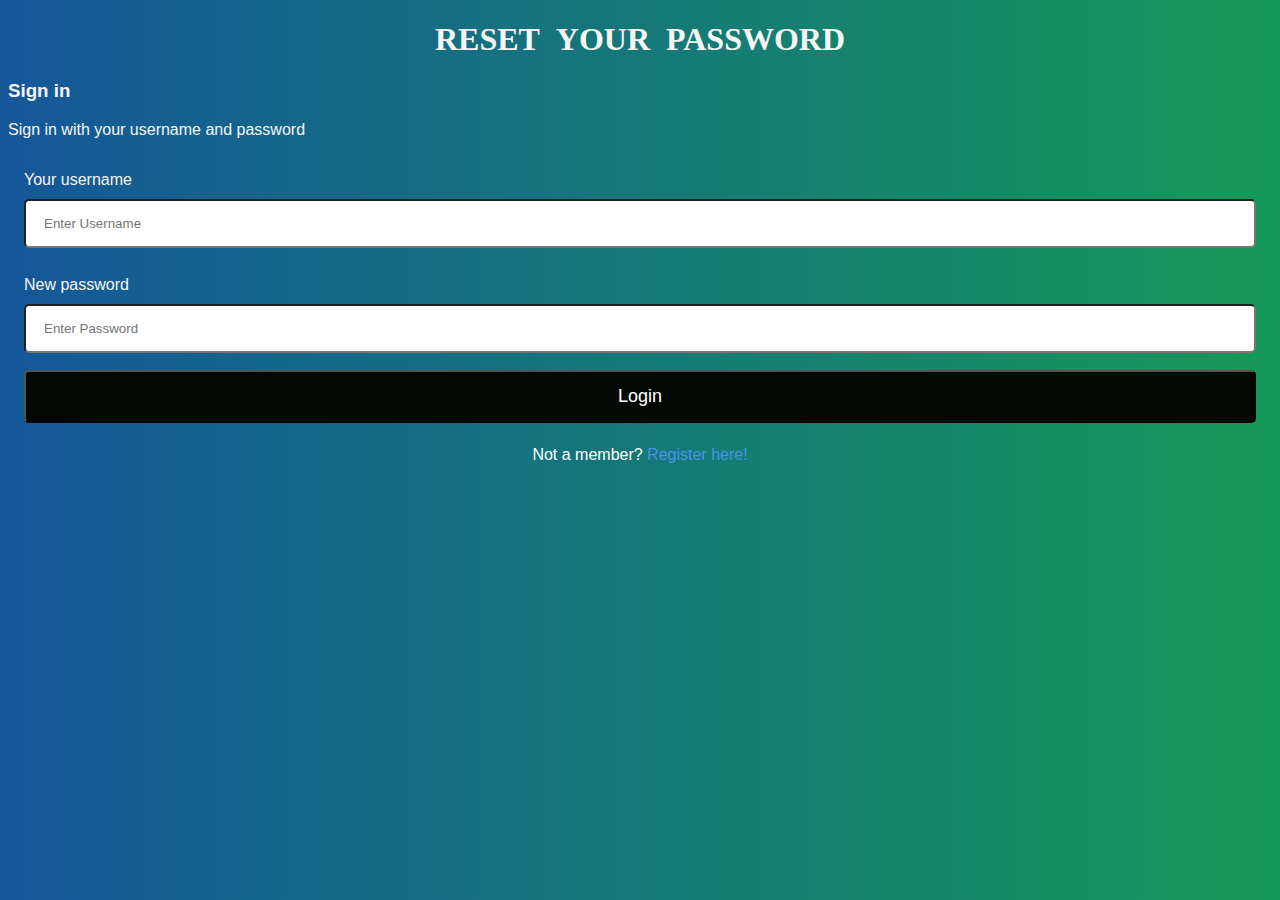
<file: forgot.html>
<!DOCTYPE html>
<html lang="en">
<head>
    <meta charset="UTF-8">
    <meta http-equiv="X-UA-Compatible" content="IE=edge">
    <meta name="viewport" content="width=device-width, initial-scale=1.0">
    <title>Login page in HTML</title>
    <link rel="stylesheet" href="stylelogin.css">
</head>
<body>
   <font face="times new roman"> <h1>RESET&nbsp&nbspYOUR&nbsp&nbspPASSWORD</h1> </font>
     
        <!-- Headings for the form -->
        <div cl?ass="headingsContainer">
            <h3>Sign in</h3>
            <p>Sign in with your username and password</p>
        </div>

        <!-- Main container for all inputs -->
        <div class="mainContainer">
            <!-- Username -->
            <label for="username">Your username</label>
            <input type="text" placeholder="Enter Username" name="username" required>

            <br><br>

            <!-- Password -->
            <label for="pswrd">New password</label>
            <input type="password" placeholder="Enter Password" name="pswrd" required>

           
            <!-- Submit button -->
            <button type="submit">Login</button>

            <!-- Sign up link -->
            <p class="register">Not a member?  <a href="C:\Users\91870\OneDrive\Desktop\miniproject\index.html">Register here!</a></p>

        </div>

     
</body>
</html>
</file>
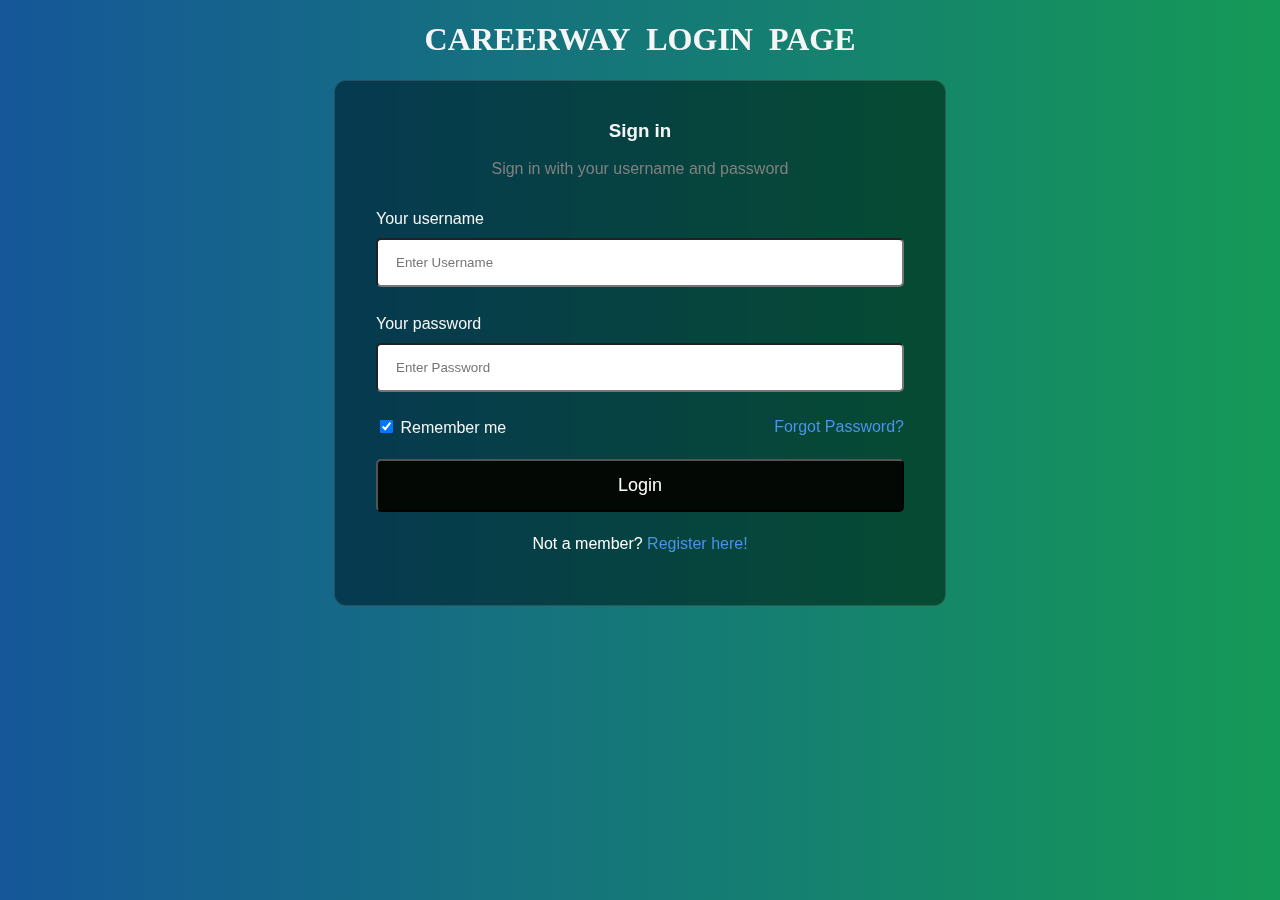
<file: login.html>
<!DOCTYPE html>
<html lang="en">
<head>
    <meta charset="UTF-8">
    <meta http-equiv="X-UA-Compatible" content="IE=edge">
    <meta name="viewport" content="width=device-width, initial-scale=1.0">
    <title>Login page in HTML</title>
    <link rel="stylesheet" href="stylelogin.css">
</head>
<body>
    <h1><font face="times new roman"> CAREERWAY&nbsp&nbspLOGIN&nbsp&nbspPAGE</h1></font>
    <form action="kishor.php" method="POST">
        <!-- Headings for the form -->
        <div class="headingsContainer">
            <h3>Sign in</h3>
            <p>Sign in with your username and password</p>
        </div>

        <!-- Main container for all inputs -->
        <div class="mainContainer">
            <!-- Username -->
            <label for="username">Your username</label>
            <input type="text" placeholder="Enter Username" name="username" required>

            <br><br>

            <!-- Password -->
            <label for="pswrd">Your password</label>
            <input type="password" placeholder="Enter Password" name="pswrd" required>

            <!-- sub container for the checkbox and forgot password link -->
            <div class="subcontainer">                        
                <label>
                  <input type="checkbox" checked="checked" name="remember"> Remember me
                </label>
                <p class="forgotpsd"> <a href="forgot.html">Forgot Password?</a></p>
                 
            </div>


            <!-- Submit button -->
         <a href="index.html"><button type="submit"> Login </button></a>
            

            <!-- Sign up link -->
            <p class="register">Not a member?  <a href="registration.html">Register here!</a></p>

        </div>

    </form>
</body>
</html>
</file>
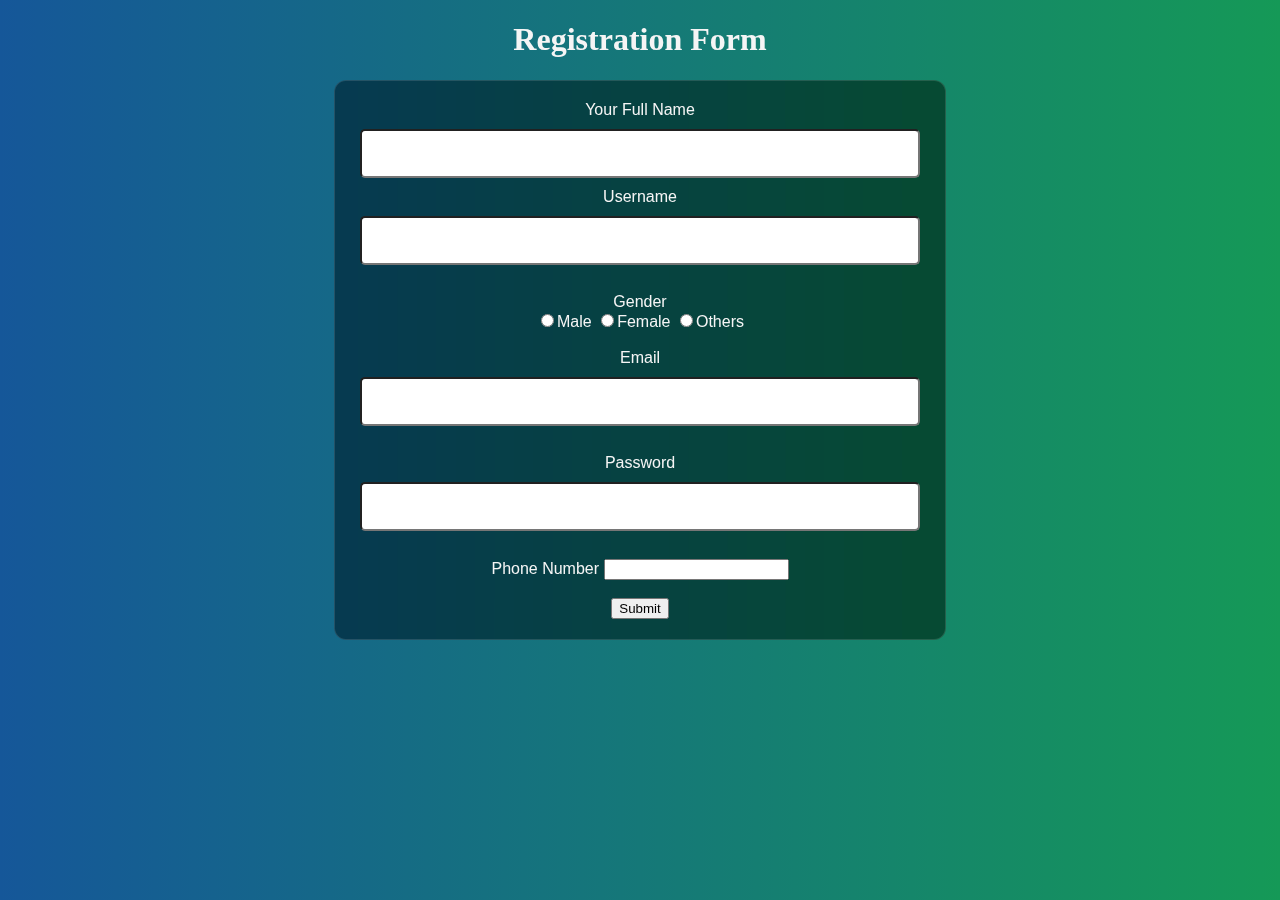
<file: registration.html>
<!DOCTYPE html>
<html>
  <head>
    <title>Registration Page</title>
   <link rel="stylesheet" href="stylelogin.css">
  </head>
  
  <body>
  <center>
    <div class="container">
      <div class="row col-md-6 col-md-offset-3">
        <div class="panel panel-primary">
          <div class="panel-heading text-center">
            <font face="times new roman"><h1>Registration&nbspForm</h1></font>
          </div>
          <div class="panel-body">
            <form action="connect.php" method="post">
              <div class="form-group">
                <label for="firstName">Your Full Name</label>
                <input
                  type="text"
                  class="form-control"
                  id="firstName"
                  name="firstName"
                />
              </div>
              <div class="form-group">
                <label for="lastName">Username</label>
                <input
                  type="text"
                  class="form-control"
                  id="lastName"
                  name="lastName"
                />
              </div>
              <br>
              <div class="form-group">
              <label for="gender">Gender</label>
                <div>
                  <label for="male" class="radio-inline"
                    ><input
                      type="radio"
                      name="gender"
                      value="m"
                      id="male"
                    />Male</label>
                  
                  <label for="female" class="radio-inline"
                    ><input
                      type="radio"
                      name="gender"
                      value="f"
                      id="female"
                    />Female</label
                  >
                  <label for="others" class="radio-inline"
                    ><input
                      type="radio"
                      name="gender"
                      value="o"
                      id="others"
                    />Others</label
                  >
                </div>
              </div>
              <br>
              <div class="form-group">
                <label for="email">Email</label>
                <input
                  type="text"
                  class="form-control"
                  id="email"
                  name="email"
                />
              </div>
              <br>
              <div class="form-group">
                <label for="password">Password</label>
                <input
                  type="password"
                  class="form-control"
                  id="password"
                  name="password"
                />
              </div>
              <br>
              <div class="form-group">
                <label for="number">Phone Number</label>
                <input
                  type="number"
                  class="form-control"
                  id="number"
                  name="number"
                />
              </div>
              <br>
              <input type="submit" class="btn btn-primary" />
            </form>
          </div>
        </div>
      </div>
    </div>
   </center>
  
    
  </body>  
</html>
</file>
<file: stylelogin.css>
body 
{
  font-family:sans-serif; 
  background: -webkit-linear-gradient(to right, #155799, #159957);  
  background: linear-gradient(to right, #155799, #159957); 
  color:whitesmoke;
}


h1{
    text-align: center;
}


form{
    width:35rem;
    margin: auto;
    color:whitesmoke;
    backdrop-filter: blur(16px) saturate(180%);
    -webkit-backdrop-filter: blur(16px) saturate(180%);
    background-color: rgba(11, 15, 13, 0.582);
    border-radius: 12px;
    border: 1px solid rgba(255, 255, 255, 0.125);
    padding: 20px 25px;
}

input[type=text], input[type=password]{
    width: 100%;
    margin: 10px 0;
    border-radius: 5px;
    padding: 15px 18px;
    box-sizing: border-box;
  }

button {
    background-color: #030804;
    color: white;
    padding: 14px 20px;
    border-radius: 5px;
    margin: 7px 0;
    width: 100%;
    font-size: 18px;
  }

button:hover {
    opacity: 0.6;
    cursor: pointer;
}

.headingsContainer{
    text-align: center;
}

.headingsContainer p{
    color: gray;
}
.mainContainer{
    padding: 16px;
}


.subcontainer{
    display: flex;
    flex-direction: row;
    align-items: center;
    justify-content: space-between;
}

.subcontainer a{
    font-size: 16px;
    margin-bottom: 12px;
}

span.forgotpsd a {
    float: right;
    color: whitesmoke;
    padding-top: 16px;
  }

.forgotpsd a{
    color: rgb(74, 146, 235);
  }
  
.forgotpsd a:link{
    text-decoration: none;
  }

  .register{
    color: white;
    text-align: center;
  }
  
  .register a{
    color: rgb(74, 146, 235);
  }
  
  .register a:link{
    text-decoration: none;
  }

  /* Media queries for the responsiveness of the page */
  @media screen and (max-width: 600px) {
    form{
      width: 25rem;
    }
  }
  
  @media screen and (max-width: 400px) {
    form{
      width: 20rem;
    }
  }
</file>
